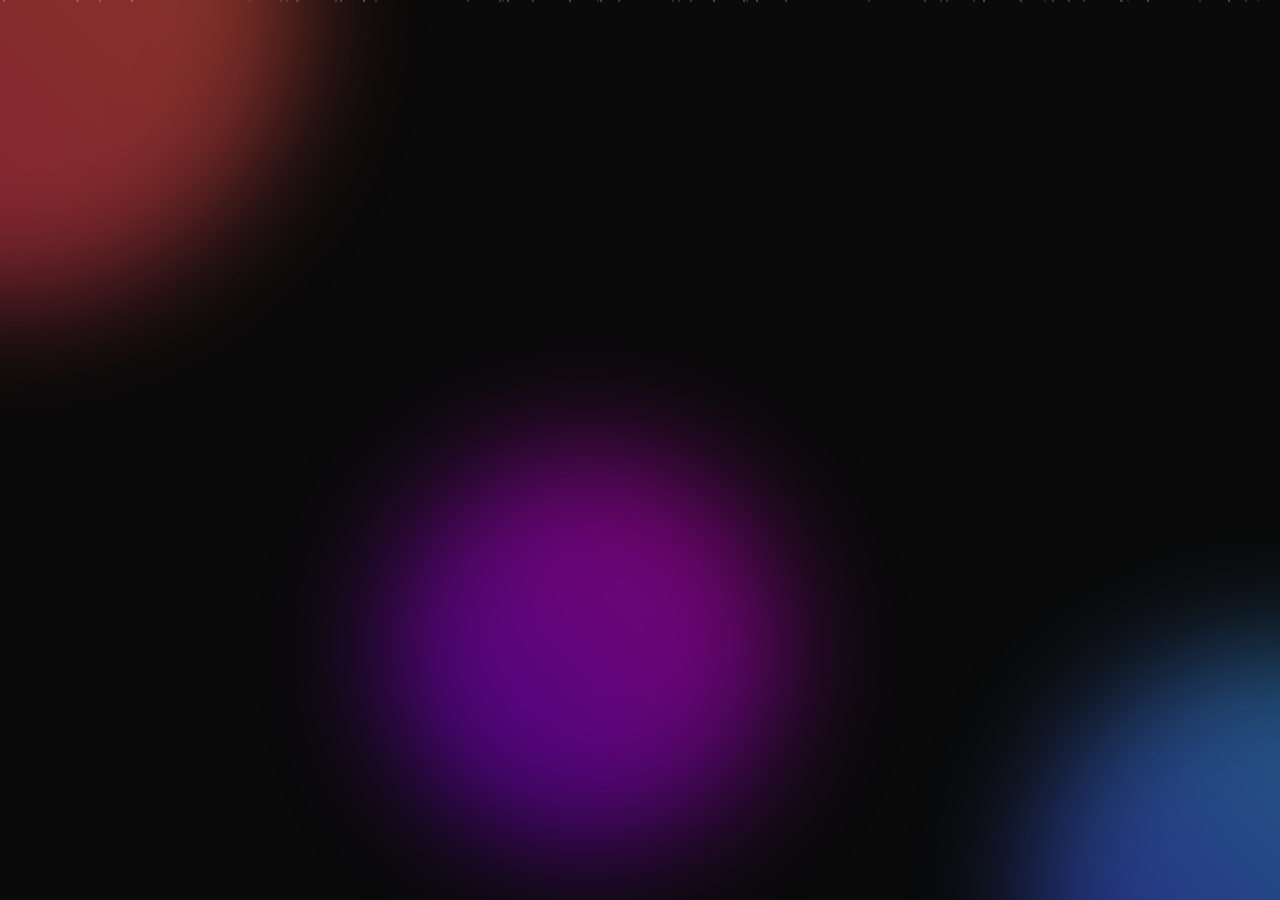
<file: Login.html>
<!DOCTYPE html>
<html lang="en">
<head>
    <meta charset="UTF-8">
    <meta name="viewport" content="width=device-width, initial-scale=1.0">
    <title>Document</title>
    <link rel="stylesheet" href="Assets/Css/login.css">
</head>
<body>

    <link href="https://cdnjs.cloudflare.com/ajax/libs/font-awesome/6.0.0/css/all.min.css" rel="stylesheet">

    <div class="animated-background">
        <div class="gradient-sphere sphere-1"></div>
        <div class="gradient-sphere sphere-2"></div>
        <div class="gradient-sphere sphere-3"></div>
        <div class="particles" id="particles"></div>
    </div>

    <div class="login-container">
        <div class="login-header">
            <h1>Welcome Back</h1>
            <p>Sign in to continue your journey</p>
        </div>

        <form id="loginForm" onsubmit="return handleLogin(event)">
            <div class="form-group">
                <input 
                    type="email" 
                    class="form-input" 
                    id="email" 
                    placeholder="Email address"
                    required
                >
                <i class="input-icon fas fa-envelope"></i>
                <span class="error-message" id="emailError"></span>
            </div>

            <div class="form-group">
                <input 
                    type="password" 
                    class="form-input" 
                    id="password" 
                    placeholder="Password"
                    required
                >
                <i class="input-icon fas fa-lock"></i>
                <span class="error-message" id="passwordError"></span>
            </div>

            <button type="submit" class="submit-button">Sign In</button>
        </form>

        <div class="divider">
            <span>or continue with</span>
        </div>

        <div class="social-login">
            <button class="social-button" onclick="handleSocialLogin('google')">
                <i class="fab fa-google"></i>
            </button>
            <button class="social-button" onclick="handleSocialLogin('apple')">
                <i class="fab fa-apple"></i>
            </button>
            <button class="social-button" onclick="handleSocialLogin('github')">
                <i class="fab fa-github"></i>
            </button>
        </div>

        <div class="additional-options">
            <a href="#" onclick="handleForgotPassword()">Forgot password?</a>
            <p style="margin-top: 1rem">
                Don't have an account? 
                <a href="#" onclick="handleSignUp()">Sign up</a>
            </p>
        </div>
    </div>
    <script src="Assets/Js/login.js"></script>
</body>
</html>
</file>
<file: Assets/Css/login.css>
* {
    margin: 0;
    padding: 0;
    box-sizing: border-box;
    font-family: 'Inter', 'Segoe UI', sans-serif;
}

body {
    min-height: 100vh;
    display: flex;
    justify-content: center;
    align-items: center;
    background: #0a0a0a;
    position: relative;
    overflow: hidden;
}

.animated-background {
    position: fixed;
    top: 0;
    left: 0;
    width: 100%;
    height: 100%;
    z-index: 0;
    overflow: hidden;
}

.gradient-sphere {
    position: absolute;
    border-radius: 50%;
    filter: blur(60px);
    opacity: 0.5;
    animation: moveSphere 20s infinite ease-in-out;
}

.sphere-1 {
    width: 600px;
    height: 600px;
    background: linear-gradient(45deg, #ff3366, #ff6b3d);
    top: -300px;
    left: -300px;
    animation-delay: -5s;
}

.sphere-2 {
    width: 500px;
    height: 500px;
    background: linear-gradient(45deg, #4433ff, #3dceff);
    bottom: -250px;
    right: -250px;
    animation-delay: -2s;
}

.sphere-3 {
    width: 400px;
    height: 400px;
    background: linear-gradient(45deg, #7400ff, #ff00d4);
    top: 50%;
    left: 30%;
    animation-delay: -8s;
}

@keyframes moveSphere {
    0%, 100% {
        transform: translate(0, 0) rotate(0deg) scale(1);
    }
    25% {
        transform: translate(100px, 50px) rotate(90deg) scale(1.1);
    }
    50% {
        transform: translate(50px, 100px) rotate(180deg) scale(1);
    }
    75% {
        transform: translate(-50px, 50px) rotate(270deg) scale(0.9);
    }
}

.particles {
    position: absolute;
    width: 100%;
    height: 100%;
    z-index: 1;
}

.particle {
    position: absolute;
    width: 2px;
    height: 2px;
    background: rgba(255, 255, 255, 0.5);
    border-radius: 50%;
    animation: floatParticle 8s infinite linear;
}

@keyframes floatParticle {
    0% {
        transform: translateY(100vh) scale(0);
        opacity: 0;
    }
    50% {
        opacity: 1;
    }
    100% {
        transform: translateY(-100vh) scale(1);
        opacity: 0;
    }
}

.login-container {
    position: relative;
    z-index: 2;
    width: 100%;
    max-width: 440px;
    background: rgba(255, 255, 255, 0.1);
    backdrop-filter: blur(20px);
    border: 1px solid rgba(255, 255, 255, 0.2);
    border-radius: 24px;
    padding: 3rem;
    color: white;
    box-shadow: 0 25px 50px -12px rgba(0, 0, 0, 0.25);
    overflow: hidden;
    transform: translateY(20px);
    opacity: 0;
    animation: slideIn 0.6s ease-out forwards;
}

.login-container::before {
    content: '';
    position: absolute;
    top: 0;
    left: -100%;
    width: 200%;
    height: 100%;
    background: linear-gradient(
        to right,
        transparent,
        rgba(255, 255, 255, 0.1),
        transparent
    );
    transform: skewX(-15deg);
    transition: 0.5s;
}

.login-container:hover::before {
    left: 100%;
}

@keyframes slideIn {
    to {
        transform: translateY(0);
        opacity: 1;
    }
}

.login-header {
    text-align: center;
    margin-bottom: 2.5rem;
}

.login-header h1 {
    font-size: 2.5rem;
    font-weight: 700;
    margin-bottom: 0.5rem;
    background: linear-gradient(45deg, #fff, #ccc);
    -webkit-background-clip: text;
    -webkit-text-fill-color: transparent;
}

.login-header p {
    color: rgba(255, 255, 255, 0.7);
    font-size: 1rem;
}

.form-group {
    position: relative;
    margin-bottom: 1.5rem;
}

.form-input {
    width: 100%;
    padding: 1rem 1rem 1rem 3rem;
    background: rgba(255, 255, 255, 0.05);
    border: 1px solid rgba(255, 255, 255, 0.1);
    border-radius: 12px;
    font-size: 1rem;
    color: white;
    transition: all 0.3s ease;
}

.form-input::placeholder {
    color: rgba(255, 255, 255, 0.4);
}

.form-input:focus {
    outline: none;
    border-color: rgba(255, 255, 255, 0.3);
    background: rgba(255, 255, 255, 0.1);
    box-shadow: 0 0 0 4px rgba(255, 255, 255, 0.05);
}

.input-icon {
    position: absolute;
    left: 1rem;
    top: 50%;
    transform: translateY(-50%);
    color: rgba(255, 255, 255, 0.4);
    transition: color 0.3s ease;
}

.form-input:focus + .input-icon {
    color: white;
}

.submit-button {
    width: 100%;
    padding: 1rem;
    background: white;
    color: black;
    border: none;
    border-radius: 12px;
    font-size: 1rem;
    font-weight: 600;
    cursor: pointer;
    transition: all 0.3s ease;
    position: relative;
    overflow: hidden;
}

.submit-button::before {
    content: '';
    position: absolute;
    top: 0;
    left: -100%;
    width: 100%;
    height: 100%;
    background: linear-gradient(
        to right,
        transparent,
        rgba(255, 255, 255, 0.8),
        transparent
    );
    transition: 0.5s;
}

.submit-button:hover {
    transform: translateY(-2px);
    box-shadow: 0 10px 20px rgba(0, 0, 0, 0.2);
}

.submit-button:hover::before {
    left: 100%;
}

.social-login {
    display: flex;
    justify-content: center;
    gap: 1rem;
    margin: 2rem 0;
}

.social-button {
    width: 50px;
    height: 50px;
    border: 1px solid rgba(255, 255, 255, 0.1);
    border-radius: 12px;
    background: rgba(255, 255, 255, 0.05);
    color: white;
    font-size: 1.2rem;
    display: flex;
    align-items: center;
    justify-content: center;
    cursor: pointer;
    transition: all 0.3s ease;
    position: relative;
    overflow: hidden;
}

.social-button::before {
    content: '';
    position: absolute;
    width: 100%;
    height: 100%;
    background: rgba(255, 255, 255, 0.1);
    transform: translateY(100%);
    transition: 0.3s ease;
}

.social-button:hover {
    transform: translateY(-3px);
    border-color: rgba(255, 255, 255, 0.3);
}

.social-button:hover::before {
    transform: translateY(0);
}

.divider {
    display: flex;
    align-items: center;
    margin: 2rem 0;
    color: rgba(255, 255, 255, 0.4);
}

.divider::before,
.divider::after {
    content: '';
    flex: 1;
    border-bottom: 1px solid rgba(255, 255, 255, 0.1);
}

.divider span {
    padding: 0 1rem;
    font-size: 0.9rem;
}

.additional-options {
    text-align: center;
    font-size: 0.9rem;
    color: rgba(255, 255, 255, 0.6);
}

.additional-options a {
    color: white;
    text-decoration: none;
    transition: opacity 0.3s ease;
}

.additional-options a:hover {
    opacity: 0.8;
}

.error-message {
    color: #ff4477;
    font-size: 0.85rem;
    margin-top: 0.5rem;
    display: none;
    animation: fadeIn 0.3s ease;
}

@keyframes fadeIn {
    from { opacity: 0; transform: translateY(-10px); }
    to { opacity: 1; transform: translateY(0); }
}

@keyframes ripple {
    to {
        width: 300px;
        height: 300px;
        opacity: 0;
    }
}

@media (max-width: 480px) {
    .login-container {
        margin: 1rem;
        padding: 2rem;
    }

    .login-header h1 {
        font-size: 2rem;
    }
}
</file>
